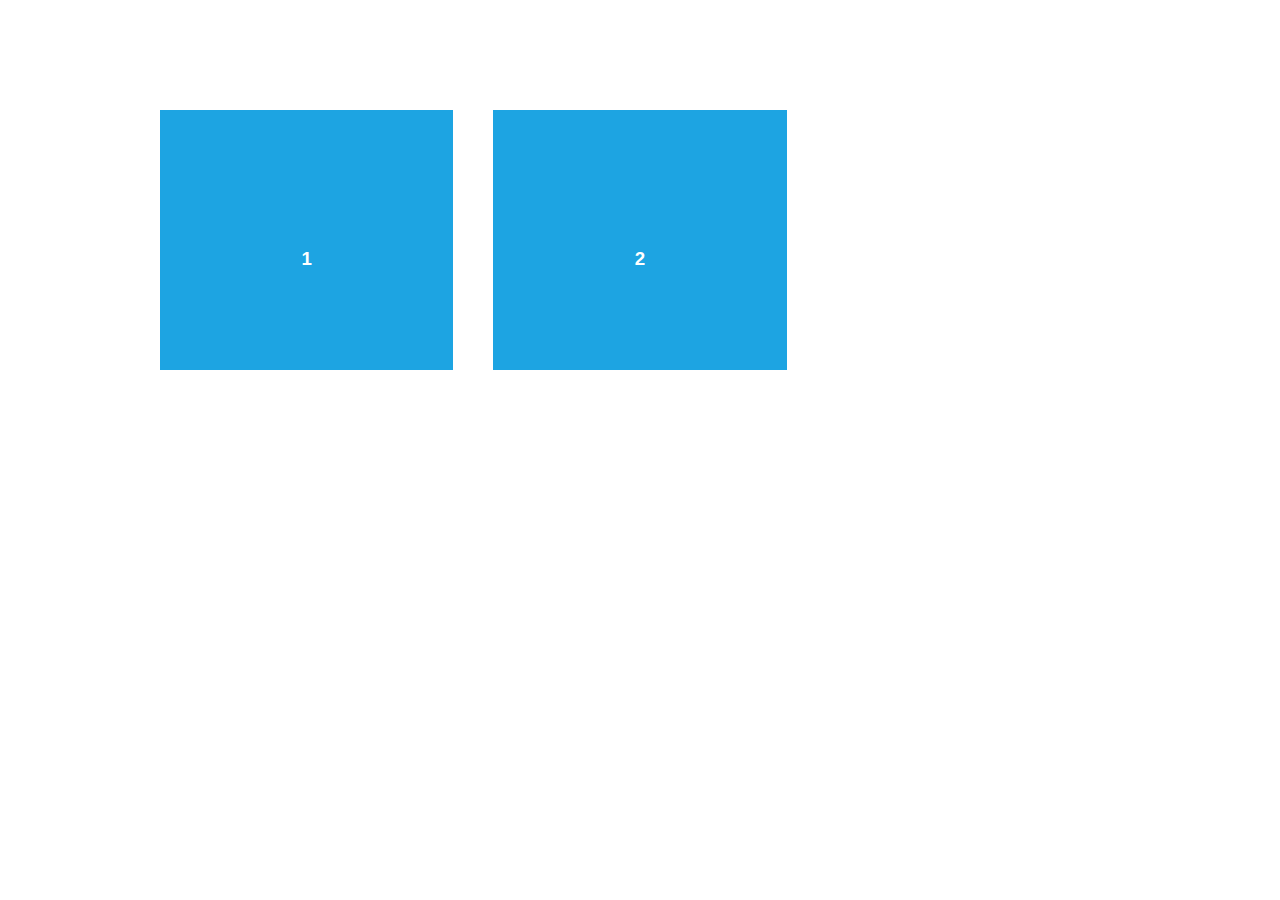
<file: page/leagueoflegend/aos-master/demo/async.html>
<!DOCTYPE html>
<html>
  <head>
    <meta charset="utf-8">
    <title>AOS - Animate on scroll library</title>
    <meta name="viewport" content="width=device-width">
    <link rel="stylesheet" href="css/styles.css" />
    <link rel="stylesheet" href="../dist/aos.css" />
  </head>
  <body>
    <div id="aos-demo" class="aos-all"></div>

    <script src="../dist/aos.js"></script>
    <script>
      AOS.init({
        easing: 'ease-in-out-sine'
      });

      setInterval(addItem, 300);

      var itemsCounter = 1;
      var container = document.getElementById('aos-demo');

      function addItem () {
        if (itemsCounter > 42) return;
        var item = document.createElement('div');
        item.classList.add('aos-item');
        item.setAttribute('data-aos', 'fade-up');
        item.innerHTML = '<div class="aos-item__inner"><h3>' + itemsCounter + '</h3></div>';
        container.appendChild(item);
        itemsCounter++;
      }
    </script>
  </body>
</html>
</file>
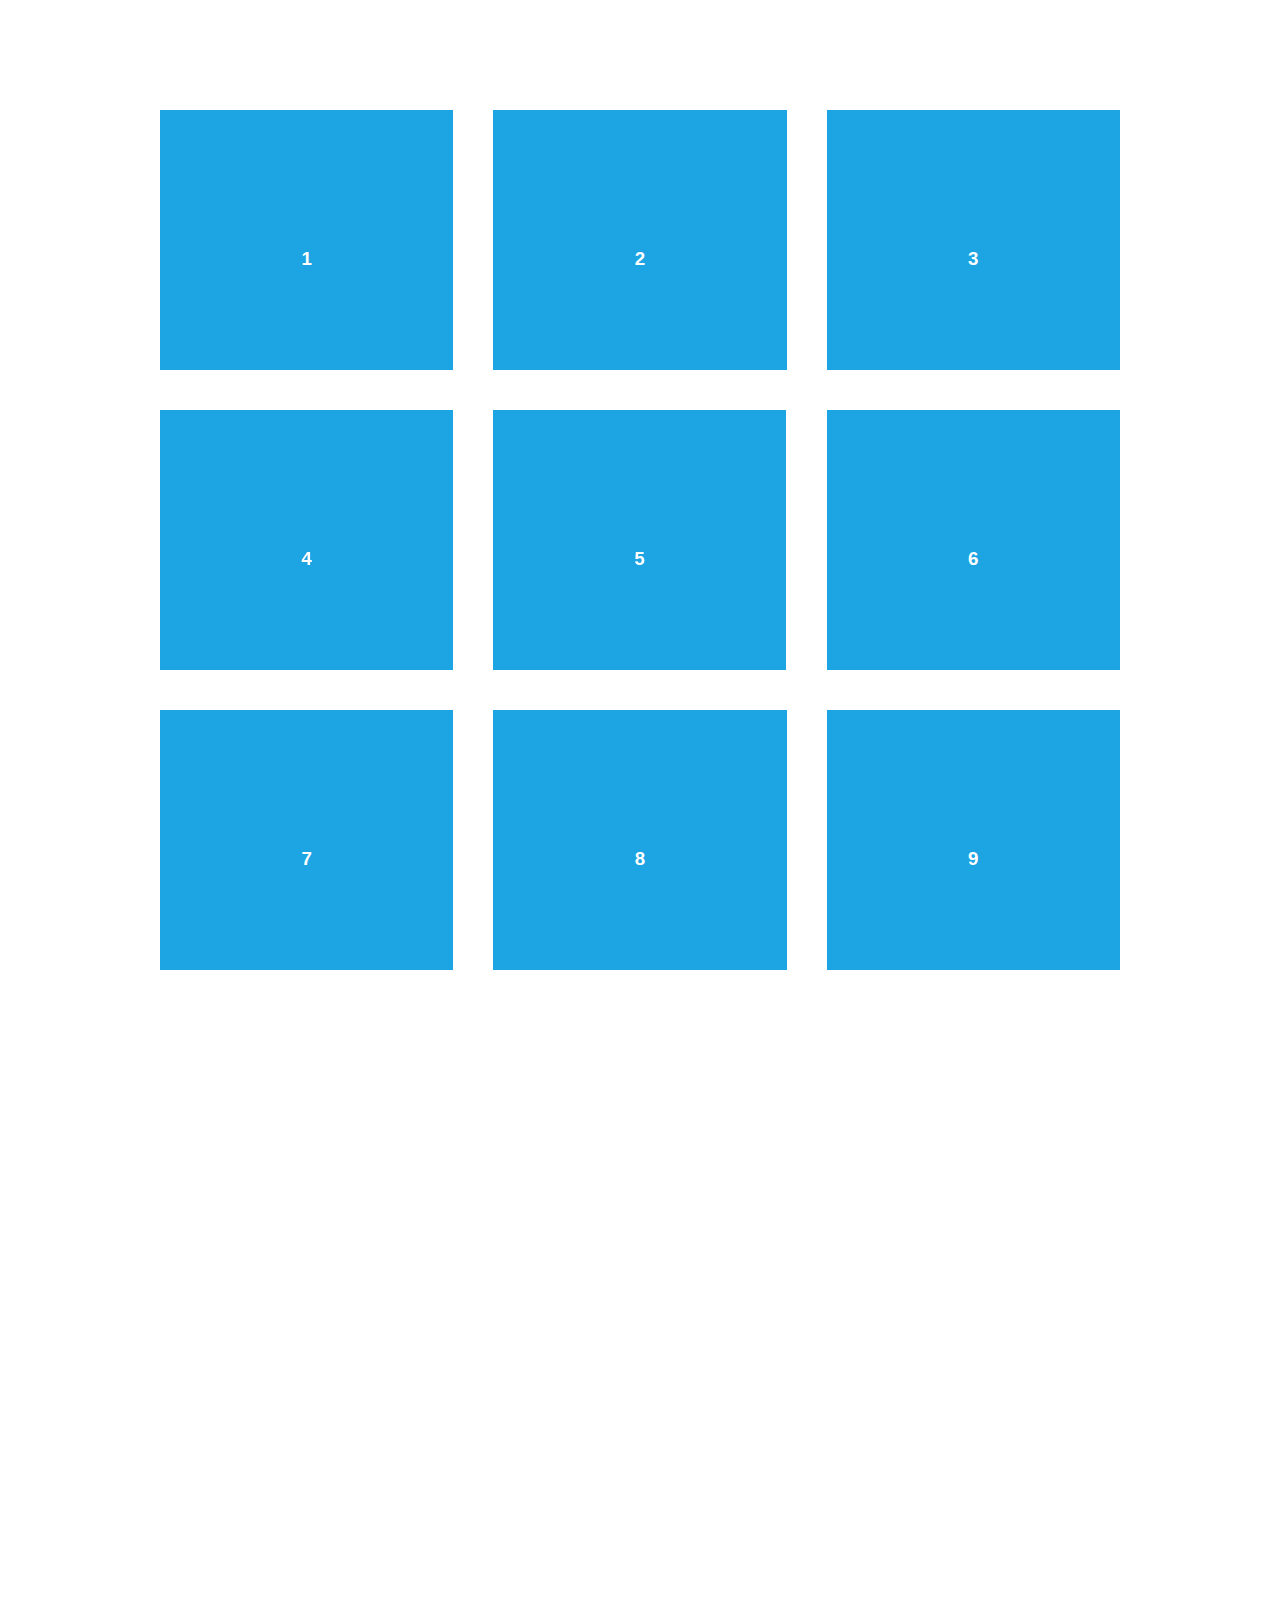
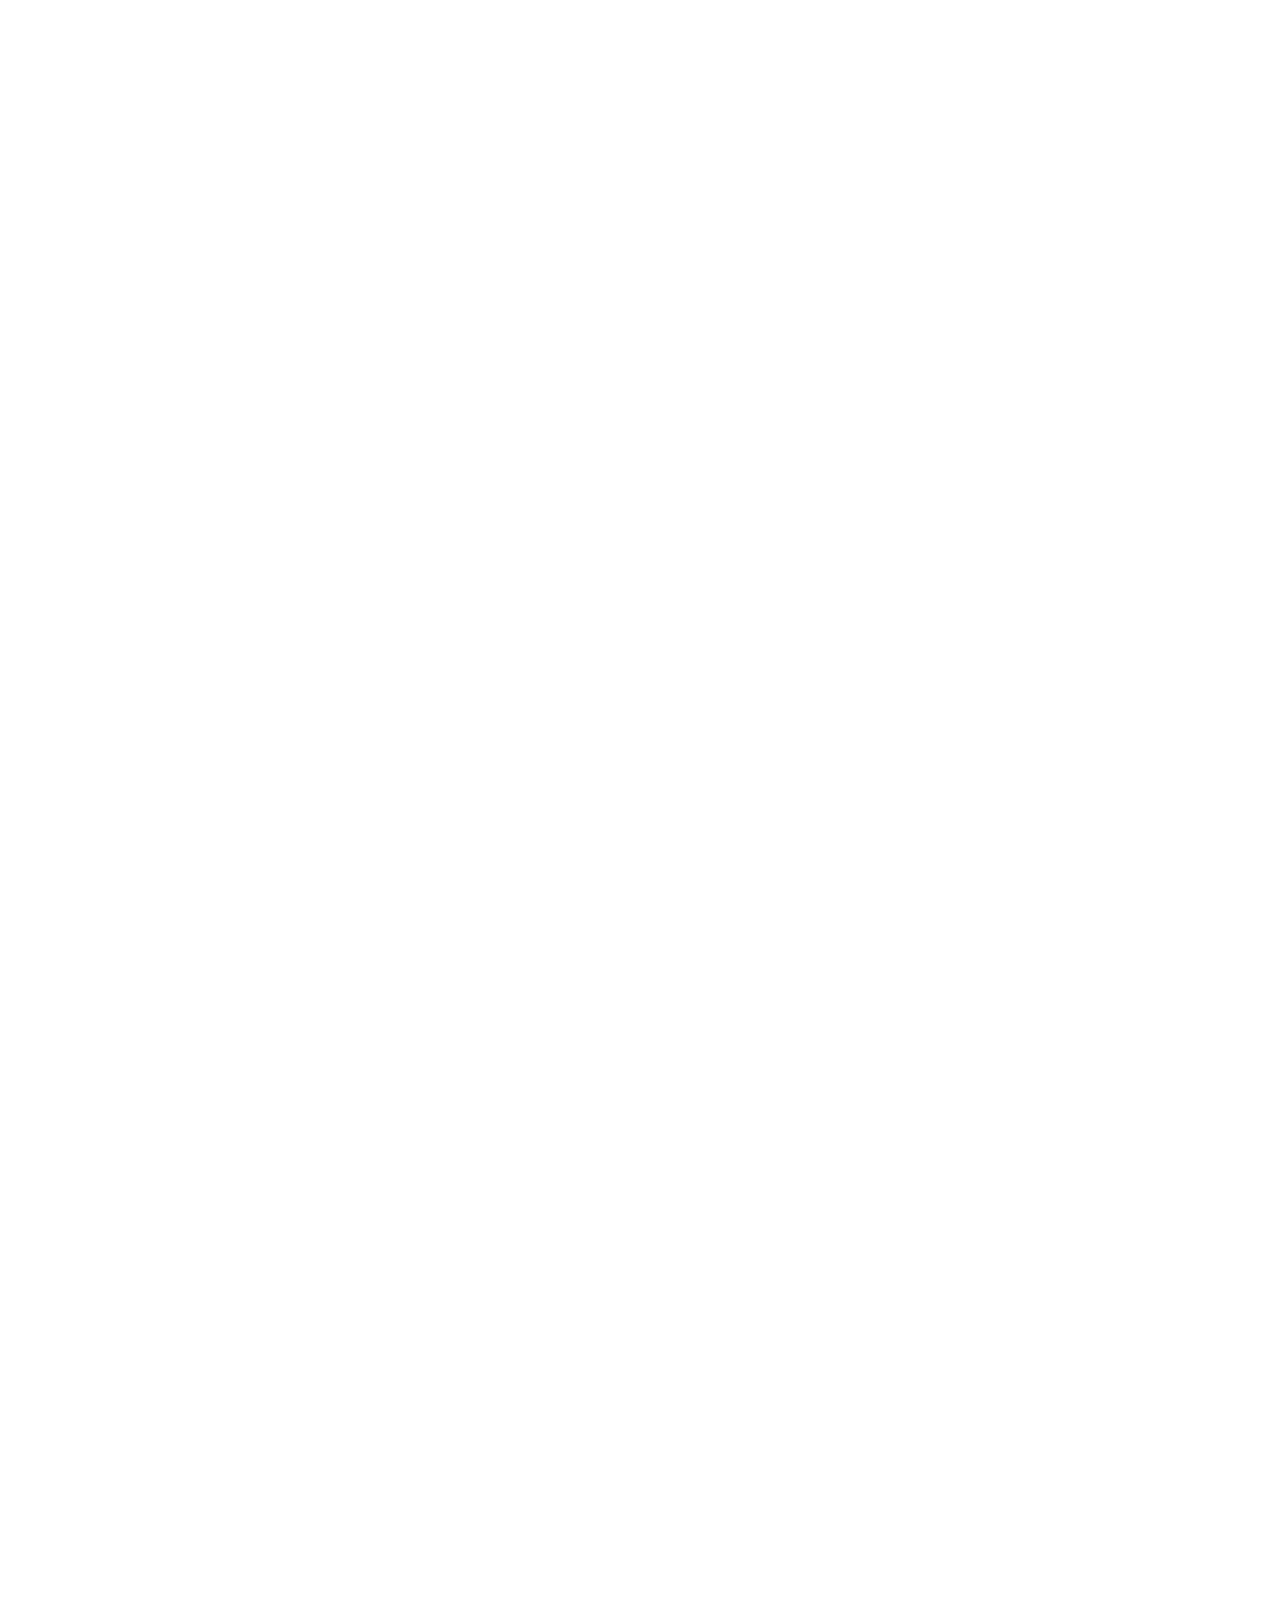
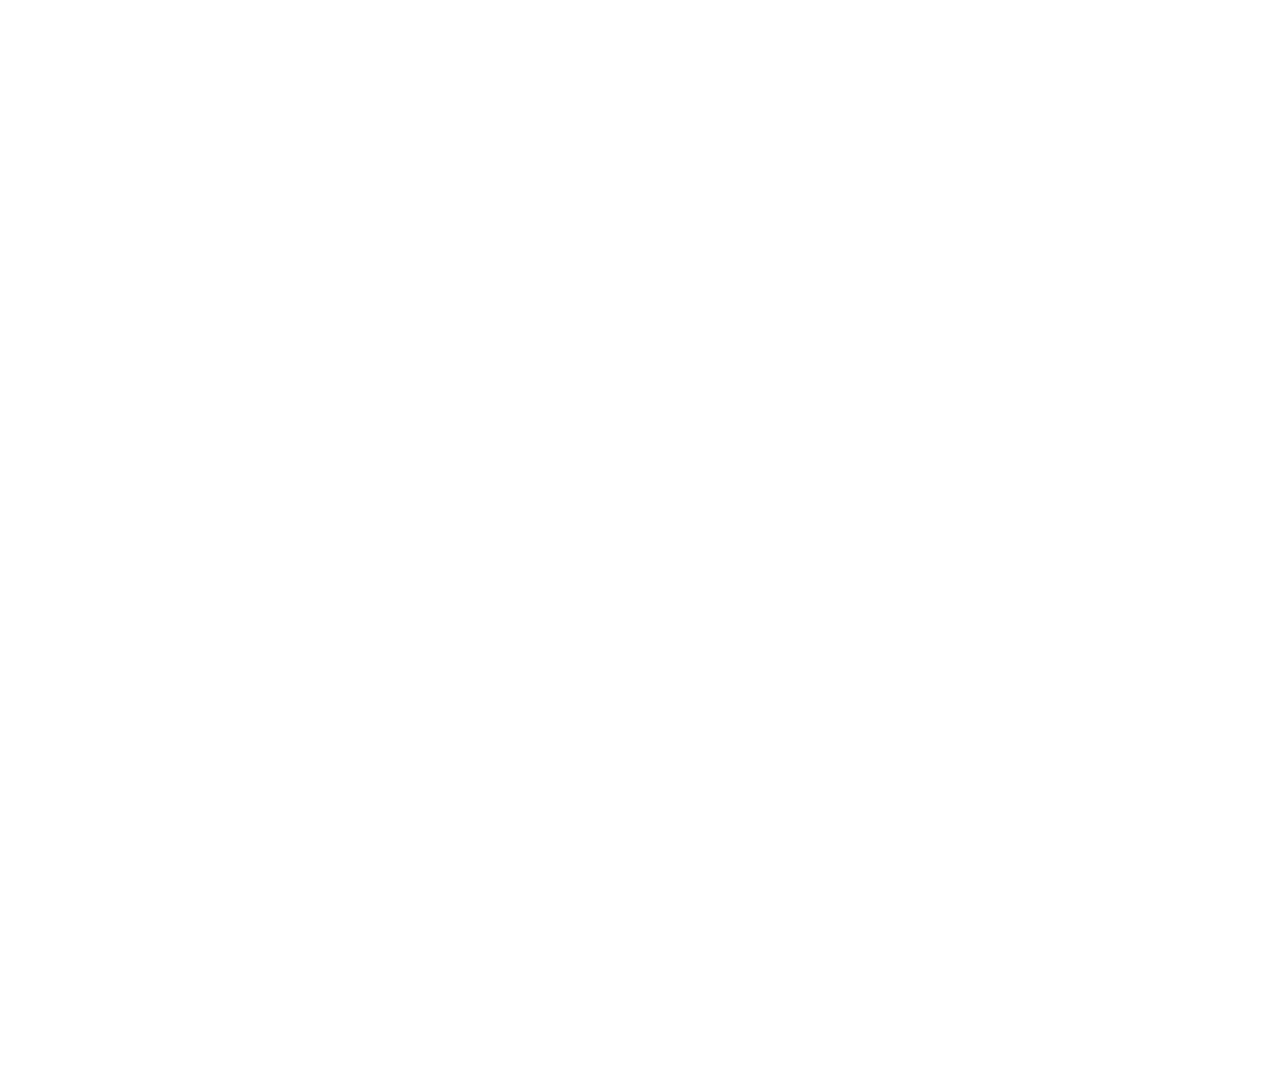
<file: page/leagueoflegend/aos-master/demo/simple.html>
<!DOCTYPE html>
<html>
  <head>
    <meta charset="utf-8">
    <title>AOS - Animate on scroll library</title>
    <meta name="viewport" content="width=device-width">
    <link rel="stylesheet" href="css/styles.css" />
    <link rel="stylesheet" href="../dist/aos.css" />
    <!--[if lt IE 9]>
    <script src="//html5shiv.googlecode.com/svn/trunk/html5.js"></script>
    <![endif]-->
  </head>
  <body>
    <div id="transcroller-body" class="aos-all">
      <div class="aos-item" data-aos="fade-up">
        <div class="aos-item__inner"><h3>1</h3></div>
      </div>
      <div class="aos-item" data-aos="fade-down">
        <div class="aos-item__inner"><h3>2</h3></div>
      </div>
      <div class="aos-item" data-aos="zoom-out-down">
        <div class="aos-item__inner"><h3>3</h3></div>
      </div>
      <div class="aos-item" data-aos="flip-down">
        <div class="aos-item__inner"><h3>4</h3></div>
      </div>
      <div class="aos-item" data-aos="flip-up">
        <div class="aos-item__inner"><h3>5</h3></div>
      </div>
      <div class="aos-item" data-aos="fade-down">
        <div class="aos-item__inner"><h3>6</h3></div>
      </div>
      <div class="aos-item" data-aos="fade-in">
        <div class="aos-item__inner"><h3>7</h3></div>
      </div>
      <div class="aos-item" data-aos="fade-down">
        <div class="aos-item__inner"><h3>8</h3></div>
      </div>
      <div class="aos-item" data-aos="fade-in">
        <div class="aos-item__inner"><h3>9</h3></div>
      </div>
      <div class="aos-item" data-aos="fade-down">
        <div class="aos-item__inner"><h3>10</h3></div>
      </div>
      <div class="aos-item" data-aos="fade-up">
        <div class="aos-item__inner"><h3>11</h3></div>
      </div>
      <div class="aos-item" data-aos="fade-down">
        <div class="aos-item__inner"><h3>12</h3></div>
      </div>
      <div class="aos-item" data-aos="fade-in">
        <div class="aos-item__inner"><h3>13</h3></div>
      </div>
      <div class="aos-item" data-aos="fade-up">
        <div class="aos-item__inner"><h3>14</h3></div>
      </div>
      <div class="aos-item" data-aos="fade-in">
        <div class="aos-item__inner"><h3>15</h3></div>
      </div>
      <div class="aos-item" data-aos="fade-up">
        <div class="aos-item__inner"><h3>16</h3></div>
      </div>
      <div class="aos-item" data-aos="fade-down">
        <div class="aos-item__inner"><h3>17</h3></div>
      </div>
      <div class="aos-item" data-aos="fade-up">
        <div class="aos-item__inner"><h3>18</h3></div>
      </div>
      <div class="aos-item" data-aos="zoom-out">
        <div class="aos-item__inner"><h3>19</h3></div>
      </div>
      <div class="aos-item" data-aos="fade-up">
        <div class="aos-item__inner"><h3>20</h3></div>
      </div>
      <div class="aos-item" data-aos="zoom-out">
        <div class="aos-item__inner"><h3>21</h3></div>
      </div>
      <div class="aos-item" data-aos="fade-in">
        <div class="aos-item__inner"><h3>22</h3></div>
      </div>
      <div class="aos-item" data-aos="zoom-out-up">
        <div class="aos-item__inner"><h3>23</h3></div>
      </div>
      <div class="aos-item" data-aos="zoom-out-down">
        <div class="aos-item__inner"><h3>24</h3></div>
      </div>
      <div class="aos-item" data-aos="fade-in">
        <div class="aos-item__inner"><h3>25</h3></div>
      </div>
      <div class="aos-item" data-aos="fade-in">
        <div class="aos-item__inner"><h3>26</h3></div>
      </div>
      <div class="aos-item" data-aos="fade-in">
        <div class="aos-item__inner"><h3>27</h3></div>
      </div>
      <div class="aos-item" data-aos="fade-in">
        <div class="aos-item__inner"><h3>28</h3></div>
      </div>
      <div class="aos-item" data-aos="fade-in">
        <div class="aos-item__inner"><h3>29</h3></div>
      </div>
      <div class="aos-item" data-aos="fade-in">
        <div class="aos-item__inner"><h3>30</h3></div>
      </div>
      <div class="aos-item" data-aos="fade-in">
        <div class="aos-item__inner"><h3>31</h3></div>
      </div>
      <div class="aos-item" data-aos="fade-in">
        <div class="aos-item__inner"><h3>32</h3></div>
      </div>
      <div class="aos-item" data-aos="fade-in">
        <div class="aos-item__inner"><h3>33</h3></div>
      </div>
      <div class="aos-item" data-aos="fade-in">
        <div class="aos-item__inner"><h3>34</h3></div>
      </div>
      <div class="aos-item" data-aos="fade-in">
        <div class="aos-item__inner"><h3>35</h3></div>
      </div>
      <div class="aos-item" data-aos="fade-in">
        <div class="aos-item__inner"><h3>36</h3></div>
      </div>
      <div class="aos-item" data-aos="fade-in">
        <div class="aos-item__inner"><h3>37</h3></div>
      </div>
      <div class="aos-item" data-aos="fade-in">
        <div class="aos-item__inner"><h3>38</h3></div>
      </div>
      <div class="aos-item" data-aos="fade-in">
        <div class="aos-item__inner"><h3>39</h3></div>
      </div>
      <div class="aos-item" data-aos="fade-in">
        <div class="aos-item__inner"><h3>40</h3></div>
      </div>
      <div class="aos-item" data-aos="fade-in">
        <div class="aos-item__inner"><h3>41</h3></div>
      </div>
      <div class="aos-item" data-aos="fade-in">
        <div class="aos-item__inner"><h3>42</h3></div>
      </div>
    </div>

    <script src="../dist/aos.js"></script>
    <script>
      AOS.init({
        easing: 'ease-in-out-sine'
      });
    </script>

    <!-- <script src="//cdnjs.cloudflare.com/ajax/libs/require.js/2.1.11/require.min.js"></script>
    <script>
      requirejs.config({
          baseUrl: '../dist',
      });

      require(['aos'], function(AOS){
          AOS.init({
              easing: 'ease-in-out-sine'
          });
      });
    </script> -->
  </body>
</html>
</file>
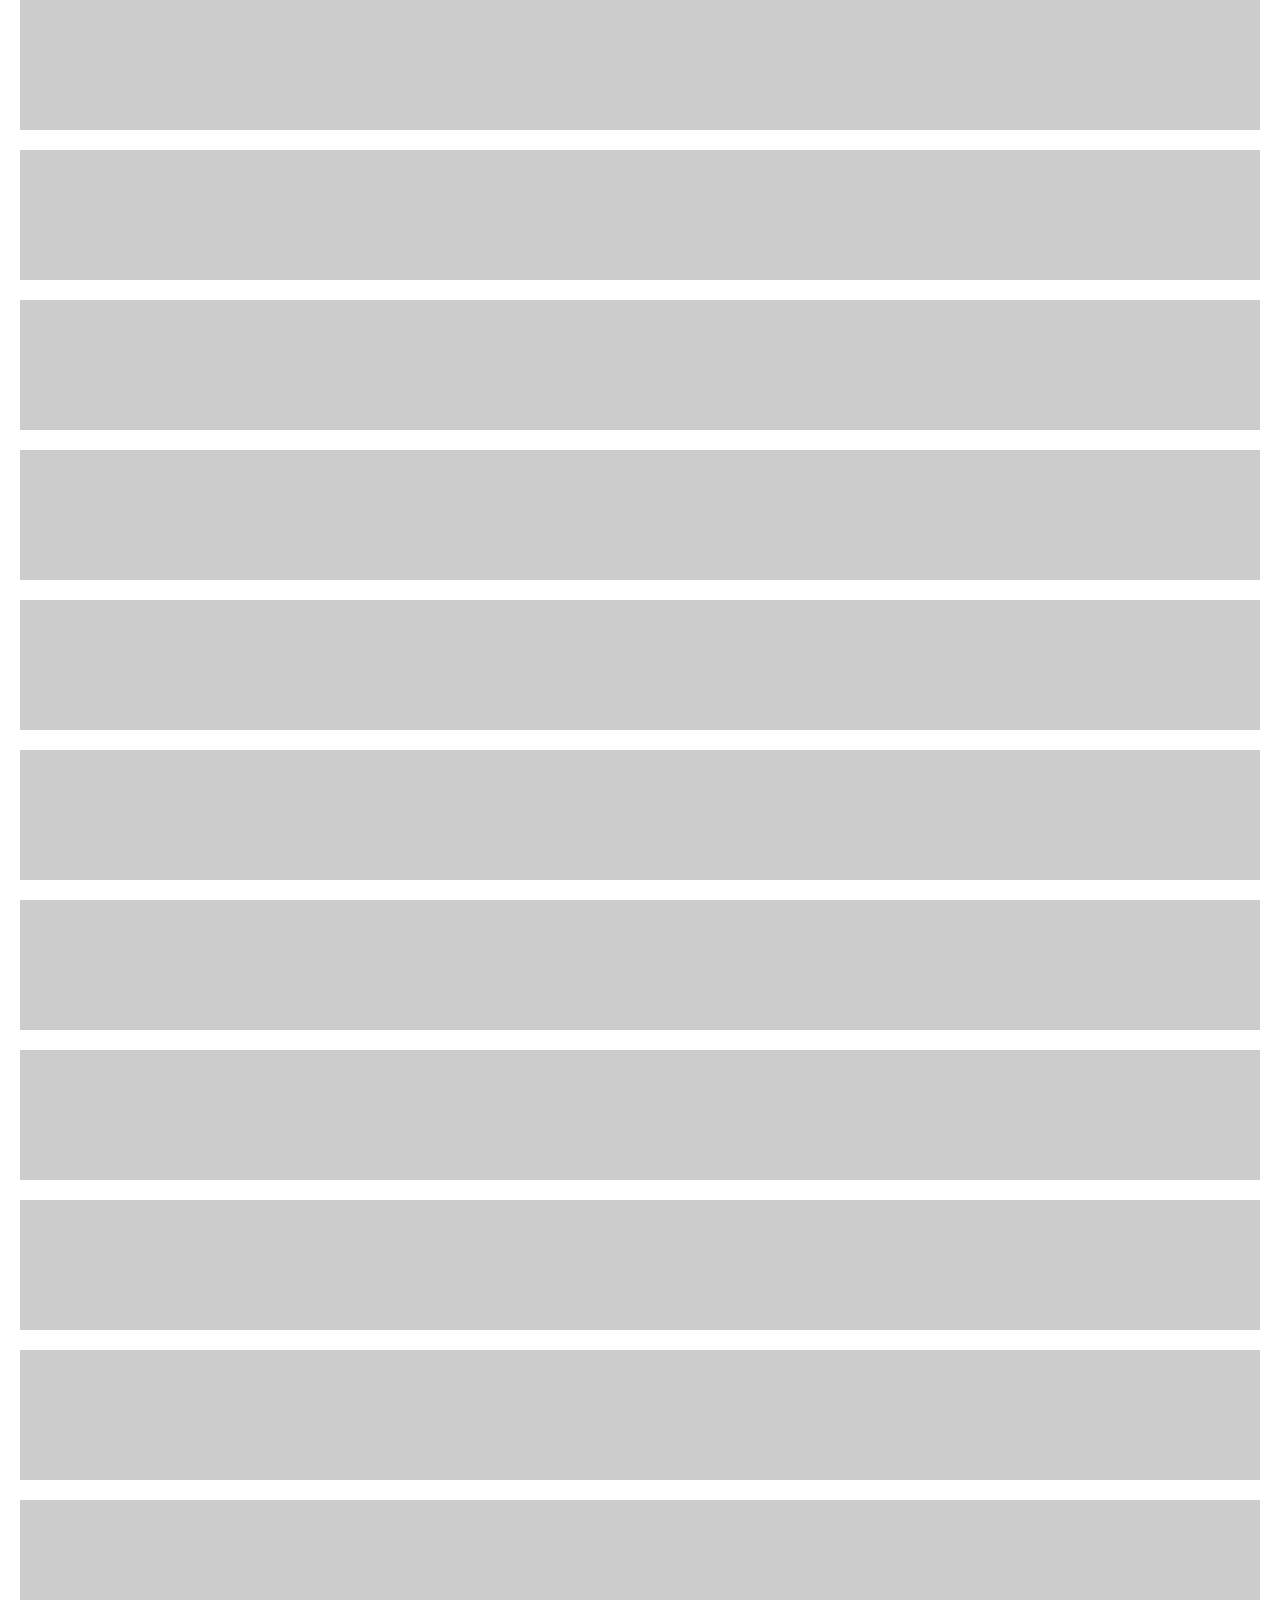
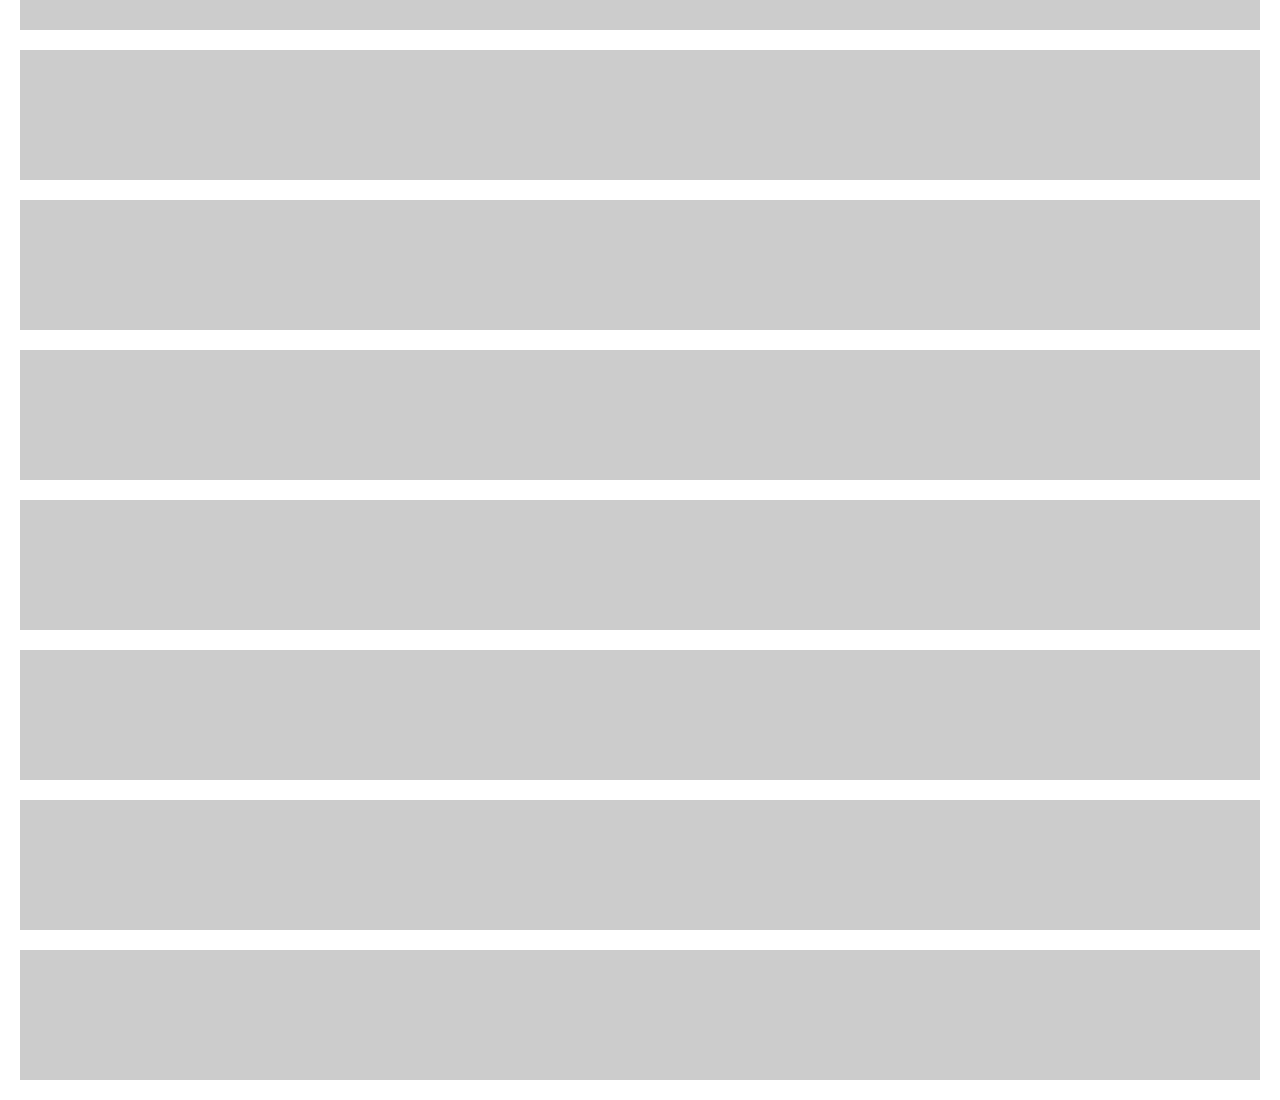
<file: page/leagueoflegend/aos-master/test/fixtures/aos-offset.fixture.html>
<!DOCTYPE html>
<html>
  <head>
    <title></title>
    <style type="text/css">
      * {box-sizing: border-box;}
      body {
        margin: 0; padding: 0 20px; text-align: center;
      }
      .aos-item {
        width: 100%; height: 130px; margin: 0 0 20px 0; background: #ccc;
      }
    </style>
  </head>
  <body class="body">
    <div class="aos-item aos-item--1" data-aos-offset="50" data-aos="fade"></div>
    <div class="aos-item aos-item--2" data-aos-offset="50" data-aos="fade-up"></div>
    <div class="aos-item aos-item--3" data-aos-offset="50" data-aos="fade-down"></div>
    <div class="aos-item aos-item--4" data-aos-offset="50" data-aos="fade-left"></div>
    <div class="aos-item aos-item--5" data-aos-offset="50" data-aos="fade-right"></div>
    <div class="aos-item aos-item--6" data-aos-offset="50" data-aos="flip-up"></div>
    <div class="aos-item aos-item--7" data-aos-offset="50" data-aos="flip-down"></div>
    <div class="aos-item aos-item--8" data-aos-offset="50" data-aos="flip-left"></div>
    <div class="aos-item aos-item--9" data-aos-offset="50" data-aos="flip-right"></div>
    <div class="aos-item aos-item--10" data-aos-offset="50" data-aos="zoom-in"></div>
    <div class="aos-item aos-item--11" data-aos-offset="50" data-aos="zoom-in-up"></div>
    <div class="aos-item aos-item--12" data-aos-offset="50" data-aos="zoom-in-down"></div>
    <div class="aos-item aos-item--13" data-aos-offset="50" data-aos="zoom-in-left"></div>
    <div class="aos-item aos-item--14" data-aos-offset="50" data-aos="zoom-in-right"></div>
    <div class="aos-item aos-item--15" data-aos-offset="50" data-aos="slide-up"></div>
    <div class="aos-item aos-item--16" data-aos-offset="50" data-aos="slide-down"></div>
    <div class="aos-item aos-item--17" data-aos-offset="50" data-aos="slide-left"></div>
    <div class="aos-item aos-item--18" data-aos-offset="50" data-aos="slide-right"></div>
  </body>
</html>
</file>
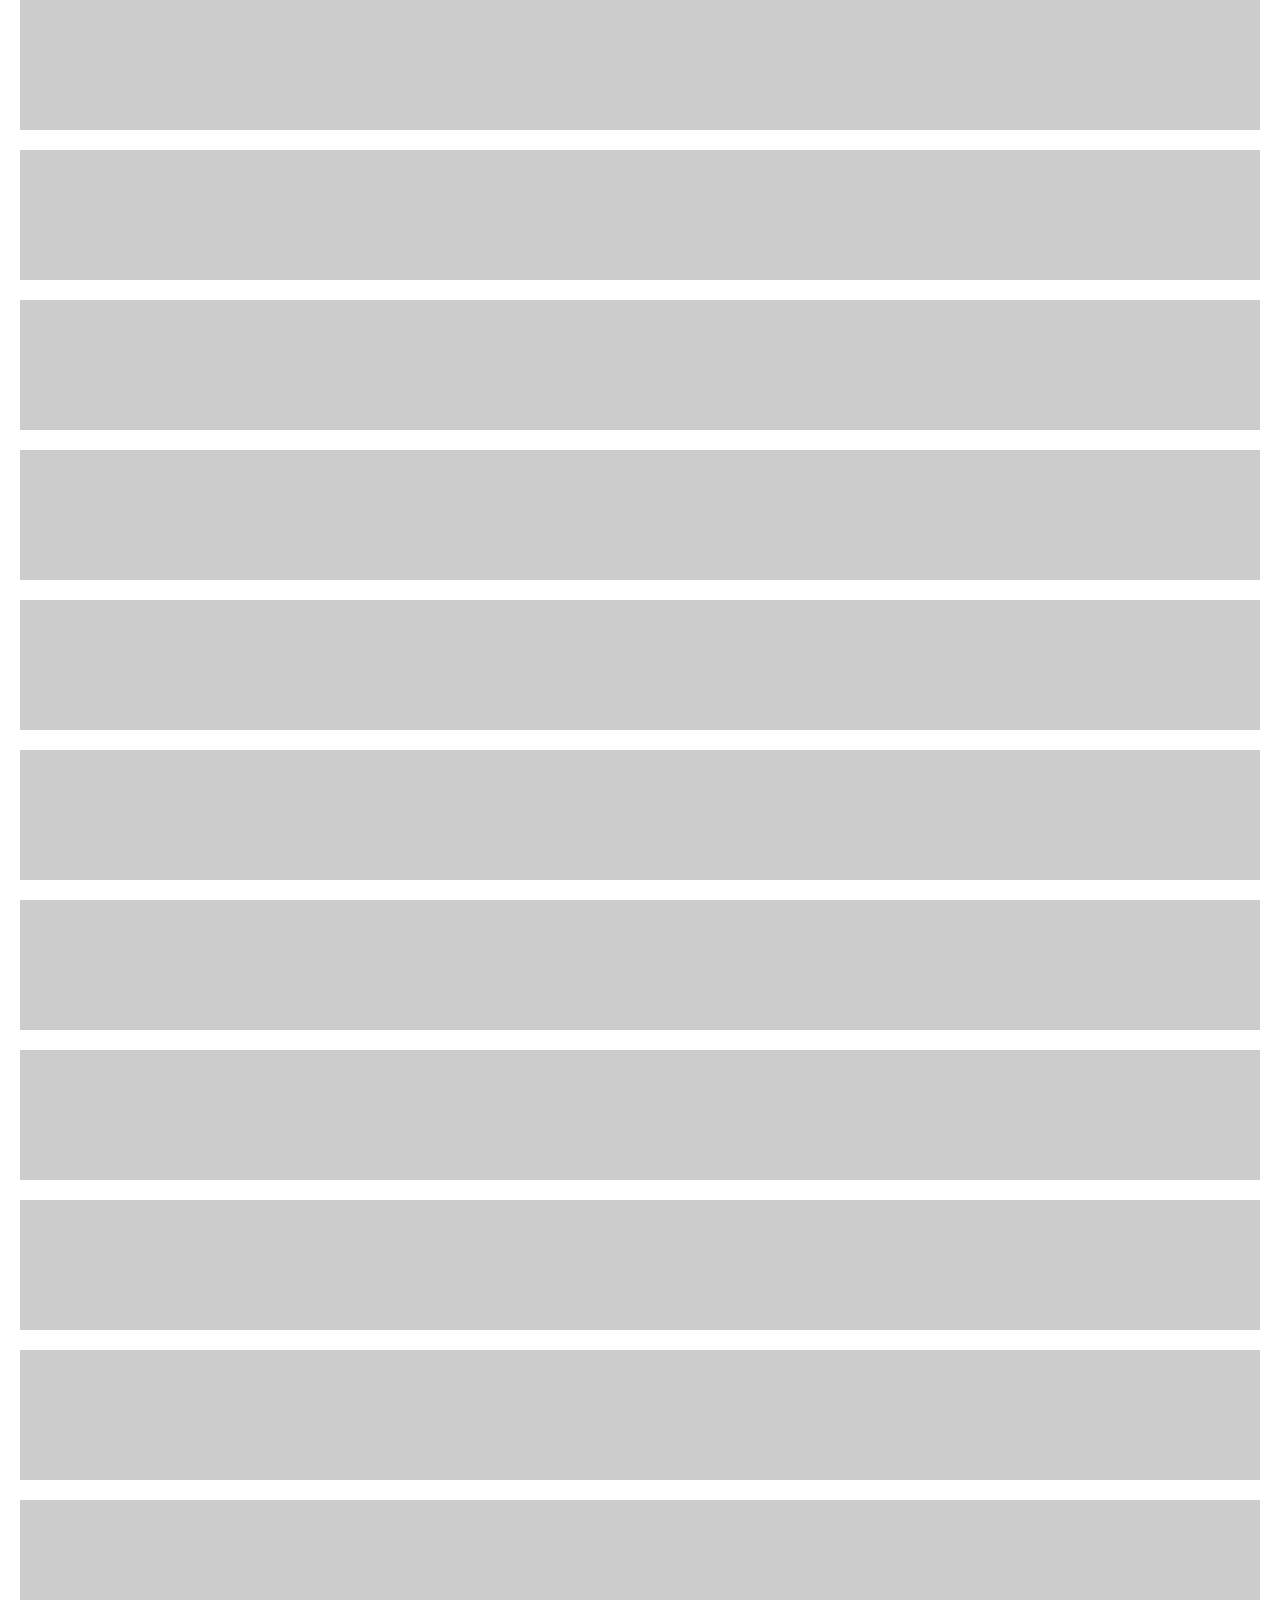
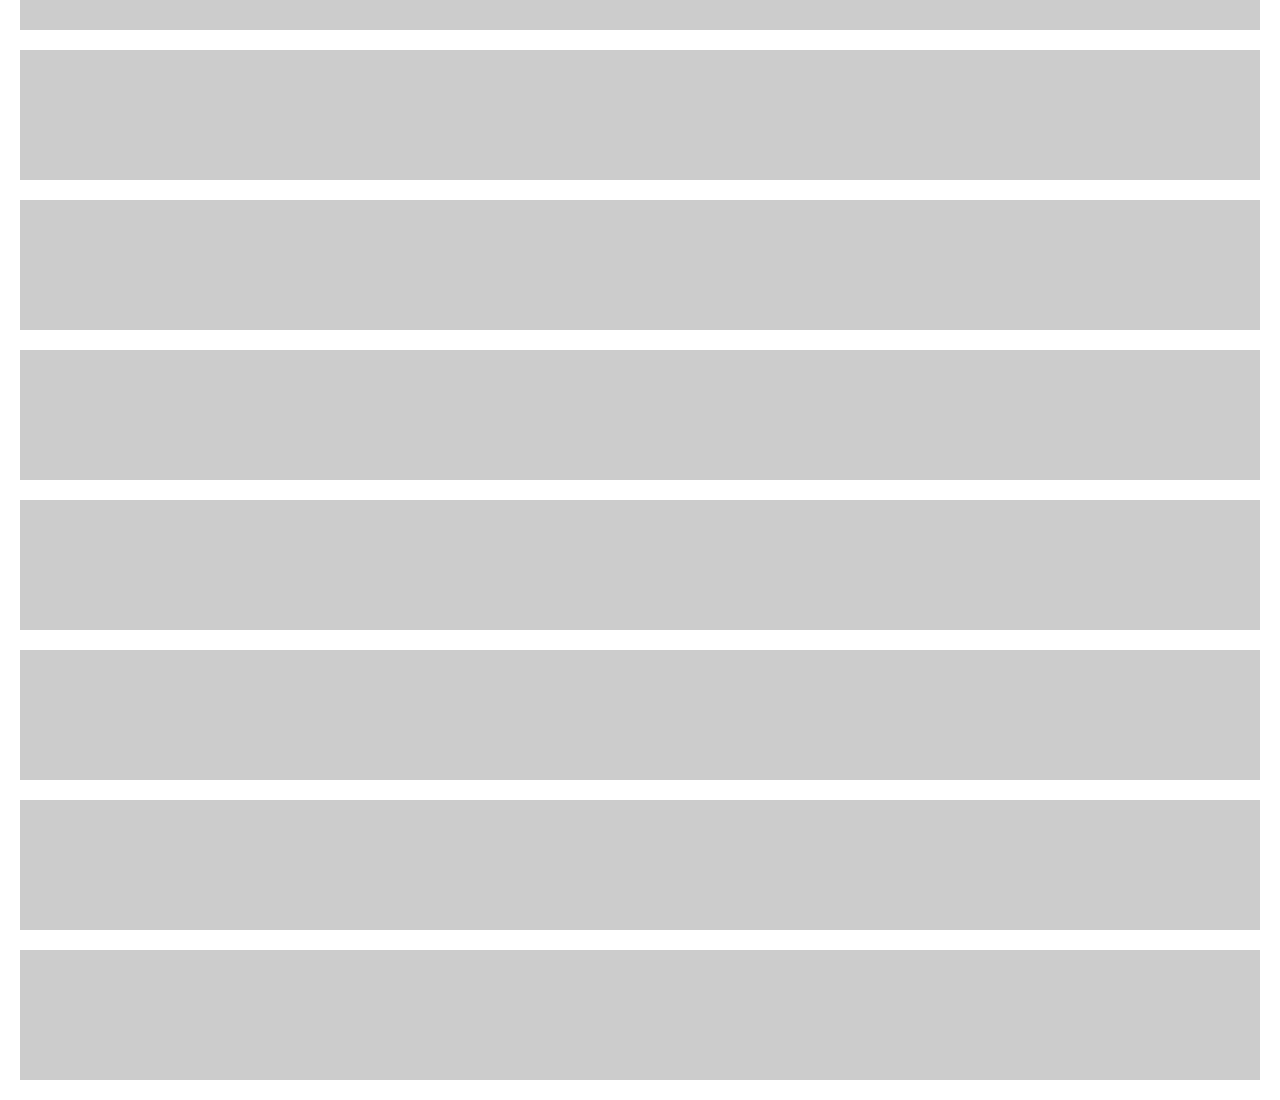
<file: page/leagueoflegend/aos-master/test/fixtures/aos.fixture.html>
<!DOCTYPE html>
<html>
  <head>
    <title></title>
    <style type="text/css">
      * {box-sizing: border-box;}
      body {
        margin: 0; padding: 0 20px; text-align: center;
      }
      .aos-item {
        width: 100%; height: 130px; margin: 0 0 20px 0; background: #ccc;
      }
    </style>
  </head>
  <body class="body">
    <div class="aos-item aos-item--1" data-aos="fade"></div>
    <div class="aos-item aos-item--2" data-aos="fade-up"></div>
    <div class="aos-item aos-item--3" data-aos="fade-down"></div>
    <div class="aos-item aos-item--4" data-aos="fade-left"></div>
    <div class="aos-item aos-item--5" data-aos="fade-right"></div>
    <div class="aos-item aos-item--6" data-aos="flip-up"></div>
    <div class="aos-item aos-item--7" data-aos="flip-down"></div>
    <div class="aos-item aos-item--8" data-aos="flip-left"></div>
    <div class="aos-item aos-item--9" data-aos="flip-right"></div>
    <div class="aos-item aos-item--10" data-aos="zoom-in"></div>
    <div class="aos-item aos-item--11" data-aos="zoom-in-up"></div>
    <div class="aos-item aos-item--12" data-aos="zoom-in-down"></div>
    <div class="aos-item aos-item--13" data-aos="zoom-in-left"></div>
    <div class="aos-item aos-item--14" data-aos="zoom-in-right"></div>
    <div class="aos-item aos-item--15" data-aos="slide-up"></div>
    <div class="aos-item aos-item--16" data-aos="slide-down"></div>
    <div class="aos-item aos-item--17" data-aos="slide-left"></div>
    <div class="aos-item aos-item--18" data-aos="slide-right"></div>
  </body>
</html>
</file>
<file: page/leagueoflegend/aos-master/demo/css/styles.css>
body {
  font-family: Helvetica,Tahoma;
}

*,
*:before,
*:after {
  box-sizing: border-box;
}

.aos-all {
  width: 1000px;
  max-width: 98%;
  margin: 10vh auto 0 auto;
}

.aos-item {
  display: inline-block;
  float: left;
  width: 33.3333%;
  height: 300px;
  padding: 20px;
}

.aos-item__inner {
  position: relative;
  width: 100%;
  height: 100%;
  float: left;
  background: #1da4e2;
  line-height: 260px;
  text-align: center;
  color: #fff;
}

@media screen and (max-width: 800px) {
  .aos-item {
    width: 50%;
  }
}
</file>
